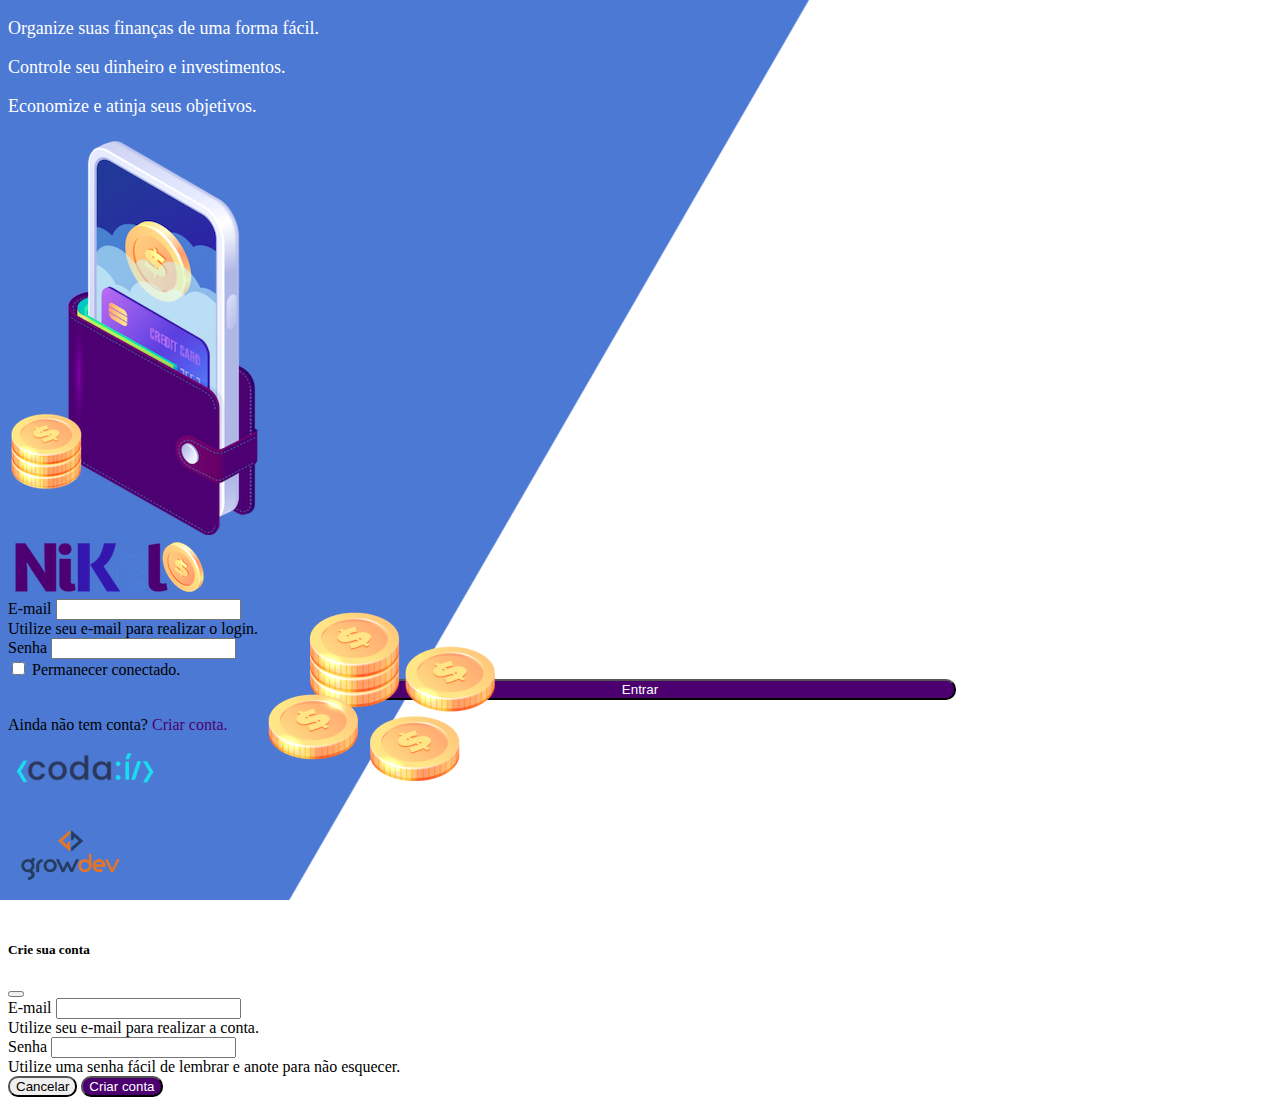
<file: public/index.html>
<!DOCTYPE html>
<html lang="pt">
<head>
    <meta charset="UTF-8">
    <meta http-equiv="X-UA-Compatible" content="IE=edge">
    <meta name="viewport" content="width=device-width, initial-scale=1.0">
    <title>Nikel</title>
    <link href="https://cdn.jsdelivr.net/npm/bootstrap@5.1.3/dist/css/bootstrap.min.css" rel="stylesheet" integrity="sha384-1BmE4kWBq78iYhFldvKuhfTAU6auU8tT94WrHftjDbrCEXSU1oBoqyl2QvZ6jIW3" crossorigin="anonymous">
<link rel="stylesheet" href="./CSS/styles.css">
</head>
<body id="login">
    <main>
        <div class="container">
            <div class="row vh-100">
                <div class="col d-flex justify-content-center my-5 flex-column">
                    <div class="text-login">
                        <p>Organize suas finanças de uma forma fácil.</p>
                        <p>Controle seu dinheiro e investimentos.</p>
                        <p>Economize e atinja seus objetivos.</p>
                    </div>
                    <div class="text-center">
                        <img src="./assets/images/pocket.png" alt="image pocket" class="img-fluid" srcset="">
                        <img src="./assets/images/coins.png" alt="image coins" class="img-fluid d-none d-md-inline coins" srcset="">
                    </div>
                </div>
                <div class="col d-flex justify-content-center my-5 flex-column">
                    <div class="container">
                        <div class="row">
                            <div class="col">
                                <div class="text-center mb-3">
                                    <img src="./assets/images/nikel-logo.png" alt="logo nikel" class="img-fluid" srcset="">
                                </div>
                            </div>
                        </div>
                        <div class="row">
                            <div class="col">
                                <form id="login-form">
                                    <div class="mb-3">
                                      <label for="email-input" class="form-label">E-mail</label>
                                      <input type="email" class="form-control" id="email-input" aria-describedby="emailHelp">
                                      <div id="emailHelp" class="form-text">Utilize seu e-mail para realizar o login.</div>
                                    </div>
                                    <div class="mb-3">
                                      <label for="password-input" class="form-label">Senha</label>
                                      <input type="password" class="form-control" id="password-input">
                                    </div>
                                    <div class="mb-3 form-check">
                                      <input type="checkbox" class="form-check-input" id="session-check">
                                      <label class="form-check-label" for="session-check">Permanecer conectado.</label>
                                    </div>
                                    <button type="submit" class="btn button-login">Entrar</button>
                                  </form>
                            </div>
                        </div>
                        <div class="row">
                            <div class="col">
                                <p id="link-conta" class="text-center mt-2 form-text"data-bs-toggle="modal" data-bs-target="#register-modal">Ainda não tem conta? <span class="link-default">Criar conta.</span> </p>
                            </div>
                        </div>
                        <div class="row">
                            <div class="col">
                                <div class="text-center mt-5">
                                    <img src="./assets/images/codai-logo.png" alt="" srcset="">
                                </div>
                            </div>
                        </div>
                        <div class="row">
                            <div class="col">
                                <div class="text-center">
                                    <img src="./assets/images/growdev-logo.png" alt="" srcset="">
                                </div>
                            </div>
                        </div>
                    </div>
                </div>
            </div>
        </div>
  <!-- Modal -->
  <div class="modal fade" id="register-modal" tabindex="-1" aria-labelledby="exampleModalLabel" aria-hidden="true">
    <div class="modal-dialog">
      <div class="modal-content">
        <div class="modal-header">
          <h5 class="modal-title" id="exampleModalLabel">Crie sua conta</h5>
          <button type="button" class="btn-close" data-bs-dismiss="modal" aria-label="Close"></button>
        </div>
        <form id="creat-form">
            <div class="modal-body">
            
                <div class="mb-3">
                  <label for="email-creat-input" class="form-label">E-mail</label>
                  <input type="email" class="form-control" id="email-creat-input" 
                  aria-describedby="emailHelp" required>
                  <div id="emailHelp" class="form-text">Utilize seu e-mail para realizar a conta.</div>
                </div>
                <div class="mb-3">
                  <label for="password-creat-input" class="form-label">Senha</label>
                  <input type="password" class="form-control" id="password-creat-input" required>
                  <div id="emailHelp" class="form-text">Utilize uma senha fácil de lembrar e anote para não esquecer.</div>
                </div>
            </div>
            <div class="modal-footer">
                <button type="button" class="btn btn-secondary button-cancel" data-bs-dismiss="modal">Cancelar</button>
                <button type="submit" class="btn button-default">Criar conta</button>
            </div>
        </form>
      </div>
    </div>
  </div>
    </main>

    <script src="https://cdn.jsdelivr.net/npm/bootstrap@5.1.3/dist/js/bootstrap.bundle.min.js" integrity="sha384-ka7Sk0Gln4gmtz2MlQnikT1wXgYsOg+OMhuP+IlRH9sENBO0LRn5q+8nbTov4+1p" crossorigin="anonymous"></script>
    <script src="./js/index.js"></script>
</body>
</html>
</file>
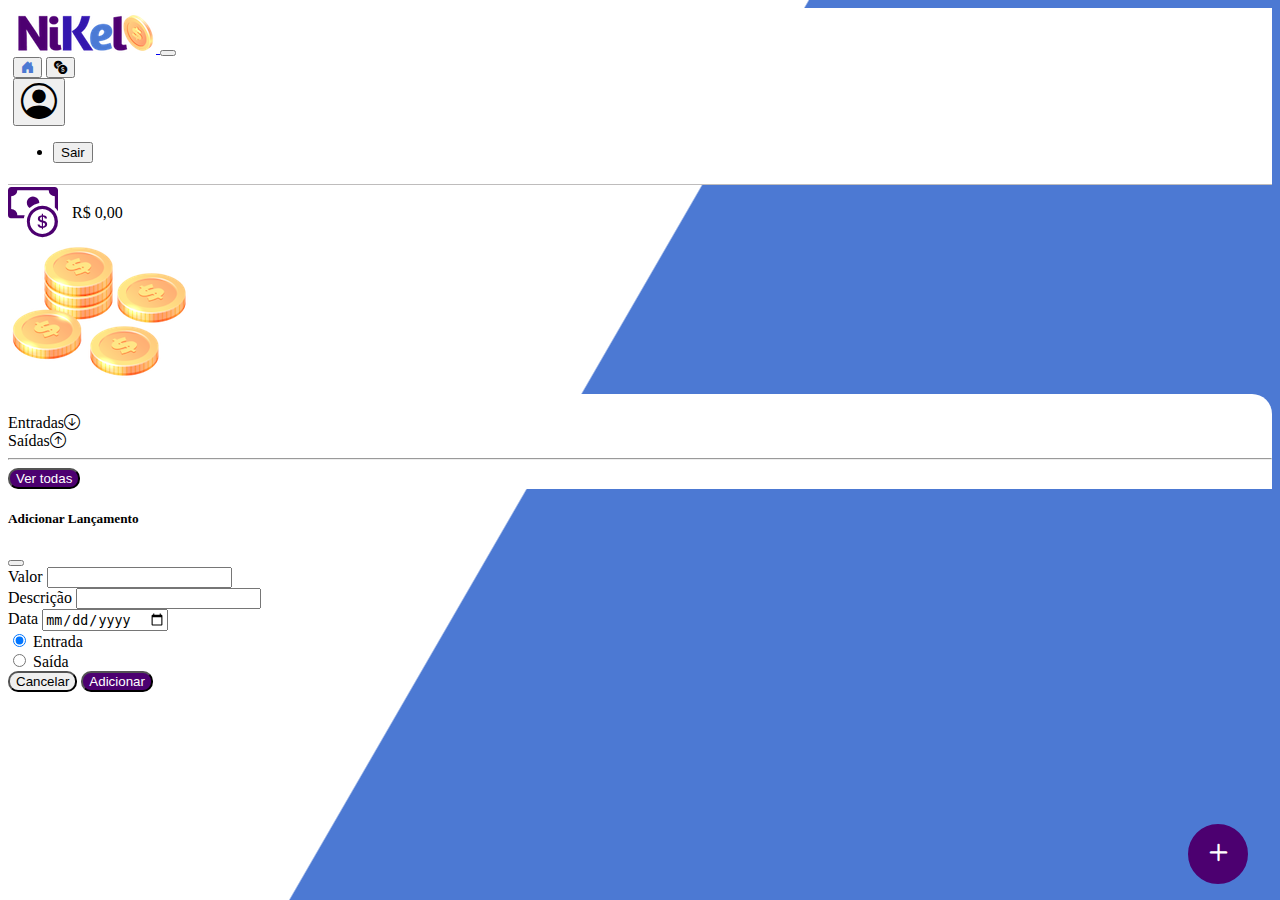
<file: public/home.html>
<!DOCTYPE html>
<html lang="pt">
<head>
    <meta charset="UTF-8">
    <meta http-equiv="X-UA-Compatible" content="IE=edge">
    <meta name="viewport" content="width=device-width, initial-scale=1.0">
    <title>Nikel - Home</title>
    <link href="https://cdn.jsdelivr.net/npm/bootstrap@5.1.3/dist/css/bootstrap.min.css" rel="stylesheet" integrity="sha384-1BmE4kWBq78iYhFldvKuhfTAU6auU8tT94WrHftjDbrCEXSU1oBoqyl2QvZ6jIW3" crossorigin="anonymous">
    <link rel="stylesheet" href="https://cdn.jsdelivr.net/npm/bootstrap-icons@1.10.3/font/bootstrap-icons.css">
    <link rel="stylesheet" href="./CSS/styles.css">
</head>
<body id="app">
    <header>
        <nav class="navbar navbar-expand navbar-light bg-white">
  <div class="container-fluid">
    <a class="navbar-brand" href="#">
        <img src="./assets/images/nikel-small-logo.png" alt="logo nikel" class="img-fluid" srcset="">
    </a>
    <button class="navbar-toggler" type="button" data-bs-toggle="collapse" data-bs-target="#navbarSupportedContent" aria-controls="navbarSupportedContent" aria-expanded="false" aria-label="Toggle navigation">
      <span class="navbar-toggler-icon"></span>
    </button>
    <div class="collapse navbar-collapse justify-content-end" id="navbarSupportedContent">
      <div class="d-flex menu">
        <a href="home.html"><button class="btn" type="button"><i class="bi bi-house-door-fill fs-4 color-secondary"></i></button></a>
        <a href="transaction.html"><button class="btn" type="button"><i class="bi bi-currency-exchange fs-4"></i></button></a>
       
        <div class="dropdown">
            <button class="btn" type="button" id="dropdownMenuButton1" data-bs-toggle="dropdown" aria-expanded="false">
            <i class="bi bi-person-circle" fs-4 style="font-size: 36px;"></i>
             </button>
             <ul class="dropdown-menu logout" aria-labelledby="dropdownMenuButton1">
                <li><button class="dropdown-item" id="button-logout">Sair</button></li>
            </ul>
          </div>
    </div>


    </div>
  </div>
</nav>
    </header>
    <main>
        <div class="container-lg">
            <div class="row">
                <div class="col d-flex mt-4 justify-content-start align-items-center">
                    <i class="bi bi-cash-coin color-primary icon-detail"></i>
                    <span class="fs-2" id="total">R$ 0,00</span>
                </div>
                <div class="col d-flex mt-4 justify-content-end">
                    <div class="text-center">
                        <img src="./assets/images/coins-small.png" alt="image coins" srcset="">
                    </div>
                </div>
            </div>
            <div class="row">
                <div class="col-12 info shadow-lg">
                    <div class="container">
                        <div class="row">
                            <div class="col-6">
                                <span class="fs-4">Entradas<i class="bi bi-arrow-down-circle fs-2 align-middle"></i></span> 
                            </div>
                            <div class="col-6">
                                <span class="fs-4">Saídas<i class="bi bi-arrow-up-circle fs-2 align-middle"></i></span> 
                            </div>
                            <div class="col-12 my-2">
                                <hr>
                            </div>
                        </div>
                        <div class="row">
                            <div class="col-6">
                                <div class="container p-0" id="cash-in-list">
                                  
                                    
                                </div>
                            </div>
                            <div class="col-6">
                                <div class="container p-0" id="cash-out-list">
                                    
                                </div>
                            </div>
                            <div class="col-12 mb-4">
                                <button type="button" class="btn button-default" id="transactions-button"> Ver todas</button>
                            </div>
                        </div>
                    </div>
                </div>
            </div>
            <button class="btn button-float" data-bs-toggle="modal" 
            data-bs-target="#transaction-modal"><i class="bi bi-plus"></i></button>
        </div>
        <!-- Modal -->
  <div class="modal fade" id="transaction-modal" tabindex="-1" aria-labelledby="exampleModalLabel" aria-hidden="true">
    <div class="modal-dialog">
      <div class="modal-content">
        <div class="modal-header">
          <h5 class="modal-title" id="exampleModalLabel">Adicionar Lançamento</h5>
          <button type="button" class="btn-close" data-bs-dismiss="modal" aria-label="Close"></button>
        </div>
        <form id="transaction-form">
        <div class="modal-body">
    
                <div class="mb-3">
                  <label for="value-input" class="form-label">Valor</label>
                  <input type="number" step="any" class="form-control" id="value-input" 
                  aria-describedby="emailHelp" required>

                </div>
                <div class="mb-3">
                  <label for="description-input" class="form-label">Descrição</label>
                  <input type="text" class="form-control" id="description-input" required>
                </div>
                <div class="mb-3">
                    <label for="date-input" class="form-label">Data</label>
                    <input type="date" class="form-control" id="date-input" required>
                  </div>
                  <div class="mb-3">
                    <div class="form-check form-check-inline">
                        <input class="form-check-input" type="radio" name="type-input" id="inlineRadio1" value="1" checked>
                        <label class="form-check-label" for="inlineRadio1">Entrada</label>
                      </div>
                      <div class="form-check form-check-inline">
                        <input class="form-check-input" type="radio" name="type-input" id="inlineRadio2" value="2">
                        <label class="form-check-label" for="inlineRadio2">Saída</label>
                      </div>
                  </div>
            </div>
        <div class="modal-footer">
          <button type="button" class="btn btn-secondary button-cancel"
           data-bs-dismiss="modal">Cancelar</button>
          <button type="submit" class="btn button-default">Adicionar</button>
        </div>
        </form>
      </div>
    </div>
  </div>
    </main>
    <script src="https://cdn.jsdelivr.net/npm/bootstrap@5.1.3/dist/js/bootstrap.bundle.min.js" 
        integrity="sha384-ka7Sk0Gln4gmtz2MlQnikT1wXgYsOg+OMhuP+IlRH9sENBO0LRn5q+8nbTov4+1p" 
        crossorigin="anonymous"></script>
    <script src="./js/home.js"></script>
</body>
</html>
</file>
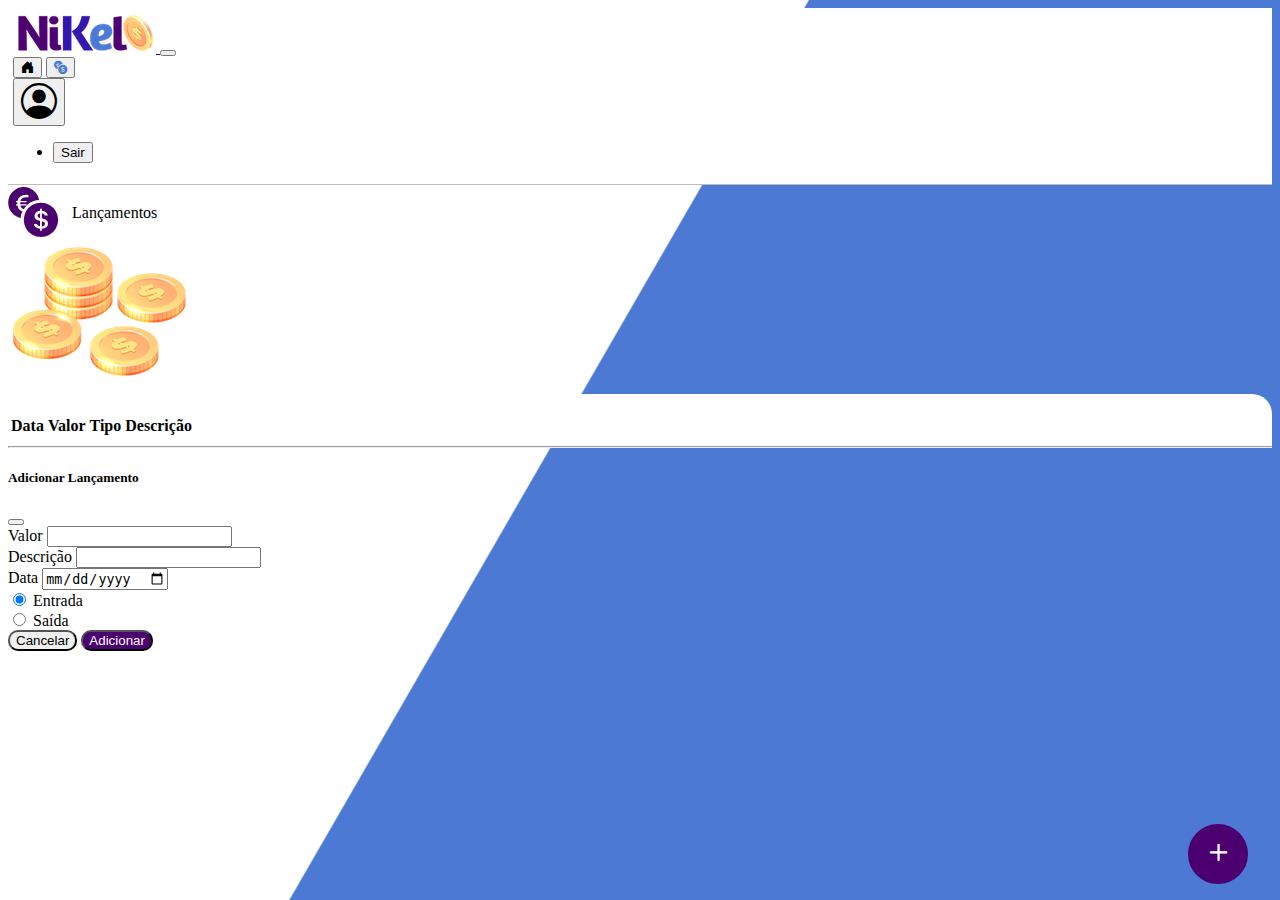
<file: public/transaction.html>
<!DOCTYPE html>
<html lang="pt">
<head>
    <meta charset="UTF-8">
    <meta http-equiv="X-UA-Compatible" content="IE=edge">
    <meta name="viewport" content="width=device-width, initial-scale=1.0">
    <title>Nikel - Lançamentos</title>
    <link href="https://cdn.jsdelivr.net/npm/bootstrap@5.1.3/dist/css/bootstrap.min.css" rel="stylesheet" integrity="sha384-1BmE4kWBq78iYhFldvKuhfTAU6auU8tT94WrHftjDbrCEXSU1oBoqyl2QvZ6jIW3" crossorigin="anonymous">
    <link rel="stylesheet" href="https://cdn.jsdelivr.net/npm/bootstrap-icons@1.10.3/font/bootstrap-icons.css">
    <link rel="stylesheet" href="./CSS/styles.css">
</head>
<body id="app">
    <header>
        <nav class="navbar navbar-expand navbar-light bg-white">
  <div class="container-fluid">
    <a class="navbar-brand" href="#">
        <img src="./assets/images/nikel-small-logo.png" alt="logo nikel" class="img-fluid" srcset="">
    </a>
    <button class="navbar-toggler" type="button" data-bs-toggle="collapse" data-bs-target="#navbarSupportedContent" aria-controls="navbarSupportedContent" aria-expanded="false" aria-label="Toggle navigation">
      <span class="navbar-toggler-icon"></span>
    </button>
    <div class="collapse navbar-collapse justify-content-end" id="navbarSupportedContent">
      <div class="d-flex">
        <a href="home.html"><button class="btn" type="button"><i class="bi bi-house-door-fill fs-4"></i></button></a>
        <a href="transaction.html"><button class="btn" type="button"><i class="bi bi-currency-exchange fs-4 color-secondary"></i></button></a>
       
        <div class="dropdown">
            <button class="btn" type="button" id="dropdownMenuButton1" data-bs-toggle="dropdown" aria-expanded="false">
            <i class="bi bi-person-circle" fs-4 style="font-size: 36px;"></i>
             </button>
             <ul class="dropdown-menu" aria-labelledby="dropdownMenuButton1">
              <li><button class="dropdown-item" id="button-logout">Sair</button></li>
            </ul>
          </div>
    </div>


    </div>
  </div>
</nav>
    </header>
    <main>
        <div class="container-lg">
            <div class="row">
                <div class="col d-flex mt-4 justify-content-start align-items-center">
                    <i class="bi bi-currency-exchange color-primary icon-detail"></i>
                    <span class="fs-2">Lançamentos</span>
                </div>
                <div class="col d-flex mt-4 justify-content-end">
                    <div class="text-center">
                        <img src="./assets/images/coins-small.png" alt="image coins" srcset="">
                    </div>
                </div>
            </div>
            <div class="row">
                <div class="col-12 info shadow-lg">
                    <div class="container">
                        <div class="row">
                            <div class="col">
                                <table class="table">
                                    <thead>
                                      <tr>
                                        <th scope="col">Data</th>
                                        <th scope="col">Valor</th>
                                        <th scope="col">Tipo</th>
                                        <th scope="col">Descrição</th>
                                      </tr>
                                    </thead>
                                    <tbody id="transactions-list">
                                      
                                    </tbody>
                                  </table>
                            </div>
                            
                            <div class="col-12 my-2">
                                <hr>
                            </div>
                        </div>
                        
                    </div>
                </div>
            </div>
            <button class="btn button-float" data-bs-toggle="modal" 
            data-bs-target="#transaction-modal"><i class="bi bi-plus"></i></button>
        </div>
         <!-- Modal -->
  <div class="modal fade" id="transaction-modal" tabindex="-1" aria-labelledby="exampleModalLabel" aria-hidden="true">
    <div class="modal-dialog">
      <div class="modal-content">
        <div class="modal-header">
          <h5 class="modal-title" id="exampleModalLabel">Adicionar Lançamento</h5>
          <button type="button" class="btn-close" data-bs-dismiss="modal" aria-label="Close"></button>
        </div>
        <form id="transaction-form">
        <div class="modal-body">
    
                <div class="mb-3">
                  <label for="value-input" class="form-label">Valor</label>
                  <input type="number" step="any" class="form-control" id="value-input" 
                  aria-describedby="emailHelp">

                </div>
                <div class="mb-3">
                  <label for="description-input" class="form-label">Descrição</label>
                  <input type="text" class="form-control" id="description-input">
                </div>
                <div class="mb-3">
                    <label for="date-input" class="form-label">Data</label>
                    <input type="date" class="form-control" id="date-input">
                  </div>
                  <div class="mb-3">
                    <div class="form-check form-check-inline">
                        <input class="form-check-input" type="radio" name="type-input" id="inlineRadio1" value="1" checked>
                        <label class="form-check-label" for="inlineRadio1">Entrada</label>
                      </div>
                      <div class="form-check form-check-inline">
                        <input class="form-check-input" type="radio" name="type-input" id="inlineRadio2" value="2">
                        <label class="form-check-label" for="inlineRadio2">Saída</label>
                      </div>
                  </div>
            </div>
        <div class="modal-footer">
          <button type="button" class="btn btn-secondary button-cancel"
           data-bs-dismiss="modal">Cancelar</button>
          <button type="submit" class="btn button-default">Adicionar</button>
        </div>
        </form>
      </div>
    </div>
  </div>
    </main>
    <script src="https://cdn.jsdelivr.net/npm/bootstrap@5.1.3/dist/js/bootstrap.bundle.min.js" 
      integrity="sha384-ka7Sk0Gln4gmtz2MlQnikT1wXgYsOg+OMhuP+IlRH9sENBO0LRn5q+8nbTov4+1p" 
      crossorigin="anonymous"></script>
    <script src="./js/transactions.js"></script>


</body>
</html>
</file>
<file: public/CSS/styles.css>
#login {
    background: linear-gradient(120deg, #4c79d3 44.9%, #ffffff 45%) no-repeat fixed;
}

#app {
    background: linear-gradient(120deg, #ffffff 44.9%, #4c79d3 45%) no-repeat fixed;
}

header {
    border-bottom: 1px solid #bebcbc;
    padding: 5px;
    background-color: #ffffff;
}

.color-primary {
    color: #4c0070;
}

.color-secondary {
    color: #4c79d3;
}

.icon-detail {
    font-size: 50px;
    margin-right: 10px;
    vertical-align: middle;
}

.text-login {
    color: #ffffff;
    font-size: 18px;
    font-weight: 500;
}


.coins {
    position: absolute;
    bottom: 100px;
}

.button-login {
    border-radius: 10px;
    background-color: #4c0070;
    color: #ffffff;
    width: 50%;
    margin: 0 25%;
}

.button-default {
    border-radius: 10px;
    background-color: #4c0070;
    color: #ffffff;
}

.button-cancel {
    border-radius: 10px;
}

.button-float {
    border-radius: 100%;
    height: 60px;
    width: 60px;
    position: fixed;
    bottom: 1rem;
    right: 2rem;
    font-size: 35px;
    border: 2px solid #4c0070;
    background-color: #4c0070;
    color: #ffffff;
    padding: 0 !important;
}

.button-float:hover {
    border: 2px solid #4c79d3;
    background-color: #ffffff;
    color: #4c79d3;
}

.button-login:hover, .button-default:hover {
    background: #4c79d3;
    color:#ffffff;
}

.link-default {
    color: #4c0070;
    cursor: pointer;
}

.link-default:hover {
    color: #4c79d3;
}

.info {
    background-color: #ffffff;
    border-radius: 20px 20px 0px 0px;
    padding: 20px 0px 0px 0px;

}

.logout {
    min-width: 5rem !important;
}

.menu {
    margin-right: 20px;
}
</file>
